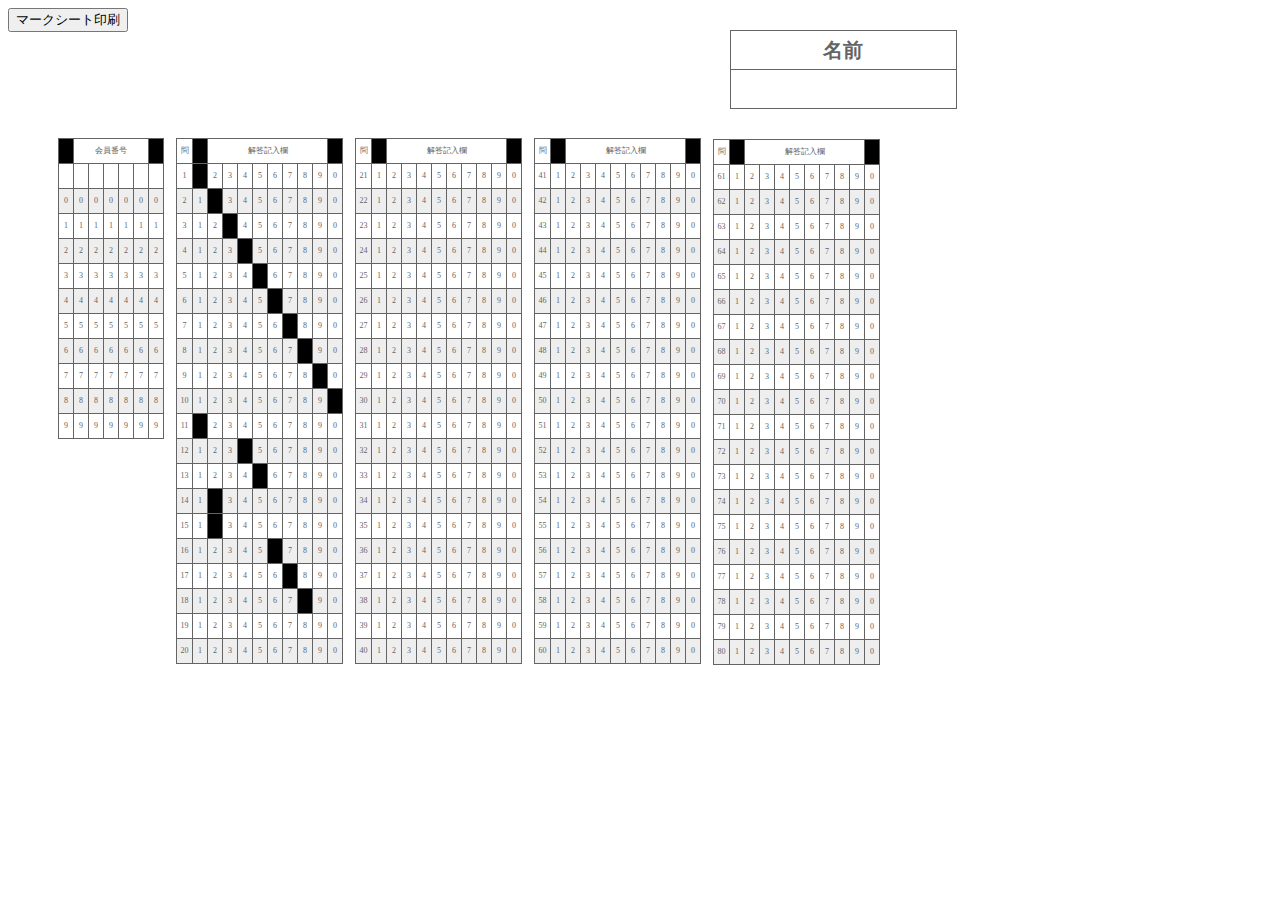
<file: make_mark_sheet.html>
<!DOCTYPE html>
<html>
<head>
<meta charset='utf-8'>
<title>マークシート作成</title>
<script
	src="http://ajax.googleapis.com/ajax/libs/jquery/1.11.0/jquery.min.js"></script>
<script type="text/javascript" charset="utf-8"
	src="js/scan/make_mark_sheet.js"></script>
<link rel="stylesheet" type="text/css" href="css/mark_sheet.css">
</head>
<body>
	<div class="noprint">
		<button onclick="doPrint()">マークシート印刷</button>
	</div>
	<div class="print_page">
		<div class="header_area">
			<div id="name_area"></div>
		</div>
		<div class="mark_area">
		<div id="id_area"></div>
			<div id="mark_sheet_area"></div>
		</div>
	</div>
	<div class="no_print"></div>
</body>
</html>
</file>
<file: css/mark_sheet.css>
.print_page {
	width: 251mm;
	height: 172mm;
	page-break-after: always;
	-webkit-print-color-adjust: exact;
	color: #646464;
}

.print_page:last-child {
	page-break-after: auto;
}

@media print {
	.noprint {
		display: none;
	}
	.noprint {
		display: none;
	}
}

.header_area {
	width: 251mm;
	height: 28mm;
}

.mark_area {
	margin-left: 50px;
}

.name_area {
	border-collapse: collapse;
	border: 1px #646464 solid;
	width: 60mm;
	height: 10mm;
	text-align: center;
	margin: -0.5mm 0 30px 0;
	float: right;
}

.name_area tr th {
	border: 1px #646464 solid;
	font-size: 20px;
	width: 60mm;
	height: 10mm;
	padding: 0px;
}

.name_area tr td {
	border: 1px #646464 solid;
	font-size: 15px;
	height: 10mm;
	padding: 0px;
}

.mark_sheet {
	border-collapse: collapse;
	border: 1px #000000 solid;
	text-align: center;
	font-size: 50%;
	margin-right: 12px;
	float: left;
}

.mark_sheet table, td, th {
	border-collapse: collapse;
	border: 1px solid #646464;
}

.mark_cell {
	width: 12px;
	color: #646464;
}

.marked_cell {
	background-color: #000;
	color: #000;
	width: 12px;
}

.mark_cell_index {
	width: 13px;
}

.row {
	height: 25px !important;
}

.row:nth-child(even) {
	background-color: #eee;;
}

.check_point {
	position: absolute;
	width: 5px;
	height: 5px;
	background-color: #000;
}
</file>
